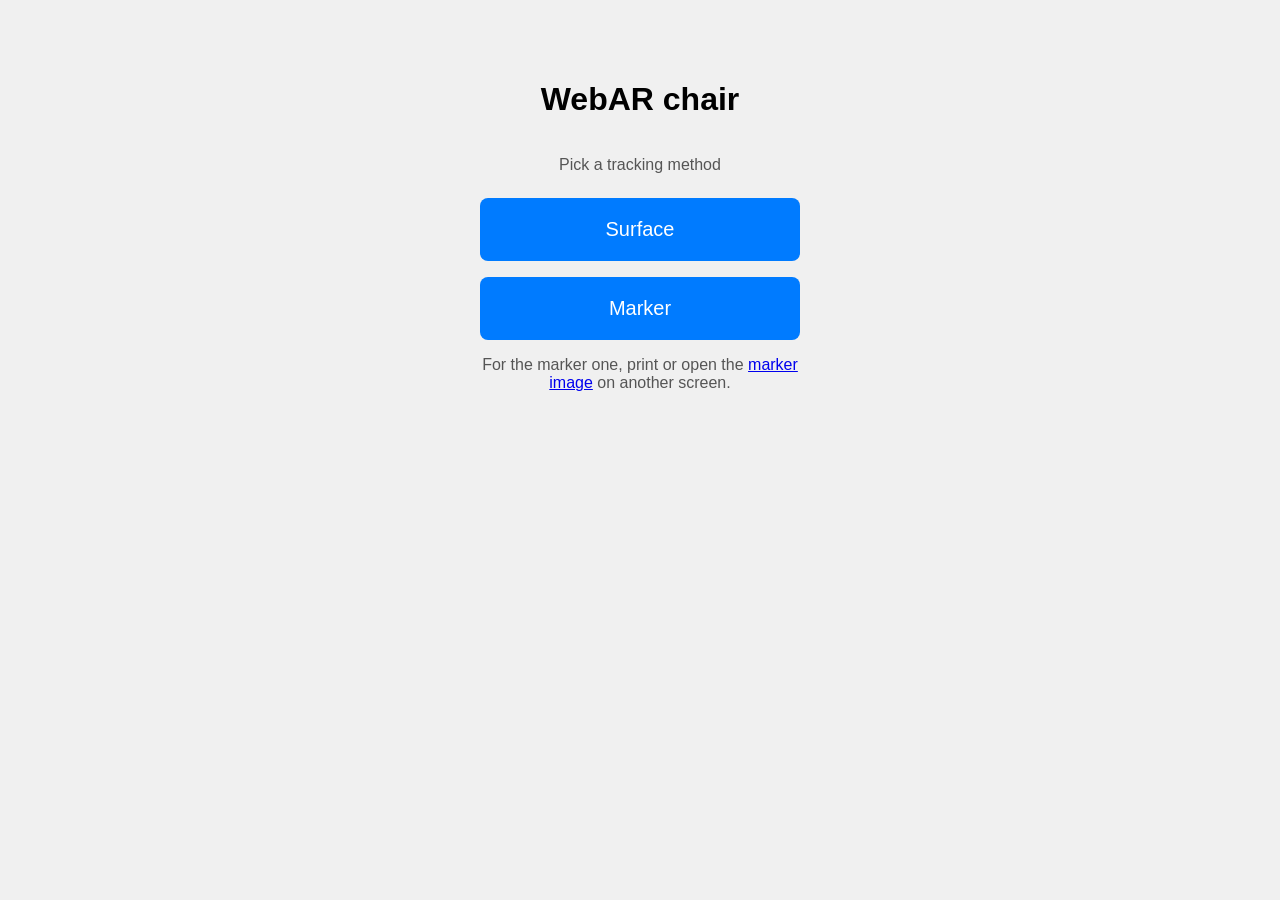
<file: index.html>
<!DOCTYPE html>
<html lang="en">
<head>
    <meta charset="UTF-8">
    <meta name="viewport" content="width=device-width, initial-scale=1.0">
    <title>WebAR chair</title>
    <link rel="stylesheet" href="style.css">
</head>
<body>

    <div class="menu">
        <h1>WebAR chair</h1>
        <p>Pick a tracking method</p>
        <a class="button" href="surface.html">Surface</a>
        <a class="button" href="marker.html">Marker</a>
        <p>For the marker one, print or open the <a href="lund.png">marker image</a> on another screen.</p>
    </div>

</body>
</html>
</file>
<file: style.css>
/* General styles for body */
body {
    margin: 0;
    padding: 0;
    font-family: Arial, sans-serif;
    overflow: hidden; /* Ensures no scrollbars appear on mobile */
    background-color: #f0f0f0; /* Background color for loading page */
}

/* Styles for A-Frame scene */
a-scene {
    position: absolute;
    top: 0;
    left: 0;
    width: 100vw;
    height: 100vh;
    z-index: 0;
}

/* Loading message */
#loadingMessage {
    position: absolute;
    top: 50%;
    left: 50%;
    transform: translate(-50%, -50%);
    font-size: 20px;
    color: #555;
    text-align: center;
    z-index: 1;
}

/* AR interaction buttons (optional) */
#ar-button {
    position: absolute;
    bottom: 10px;
    left: 50%;
    transform: translateX(-50%);
    background-color: #007bff;
    color: white;
    padding: 10px 20px;
    border-radius: 5px;
    border: none;
    font-size: 16px;
    cursor: pointer;
    z-index: 2;
    box-shadow: 0px 2px 5px rgba(0, 0, 0, 0.2);
}

#ar-button:hover {
    background-color: #0056b3;
}

/* Message to users who are not in AR-supported environments */
#no-ar-message {
    display: none;
    position: absolute;
    top: 50%;
    left: 50%;
    transform: translate(-50%, -50%);
    font-size: 18px;
    color: #ff0000;
    text-align: center;
    z-index: 2;
}

/* Overlay text or additional instructions */
#overlay {
    position: absolute;
    top: 10px;
    left: 10px;
    color: white;
    font-size: 18px;
    background-color: rgba(0, 0, 0, 0.5);
    padding: 10px;
    border-radius: 5px;
    z-index: 3;
}

/* hint under the model */
#hint {
    text-align: center;
    font-size: 16px;
    color: #333;
    padding: 0 16px;
}

/* back link on the AR pages */
#back {
    position: fixed;
    bottom: 10px;
    left: 10px;
    color: white;
    background-color: rgba(0, 0, 0, 0.5);
    padding: 8px 14px;
    border-radius: 5px;
    text-decoration: none;
    z-index: 3;
}

/* start page */
.menu {
    display: flex;
    flex-direction: column;
    gap: 16px;
    max-width: 320px;
    margin: 60px auto;
    padding: 0 16px;
    text-align: center;
}

.menu .button {
    display: block;
    padding: 20px;
    background-color: #007bff;
    color: white;
    font-size: 20px;
    border-radius: 8px;
    text-decoration: none;
}

.menu p {
    color: #555;
    margin: 0 0 8px;
}
</file>
